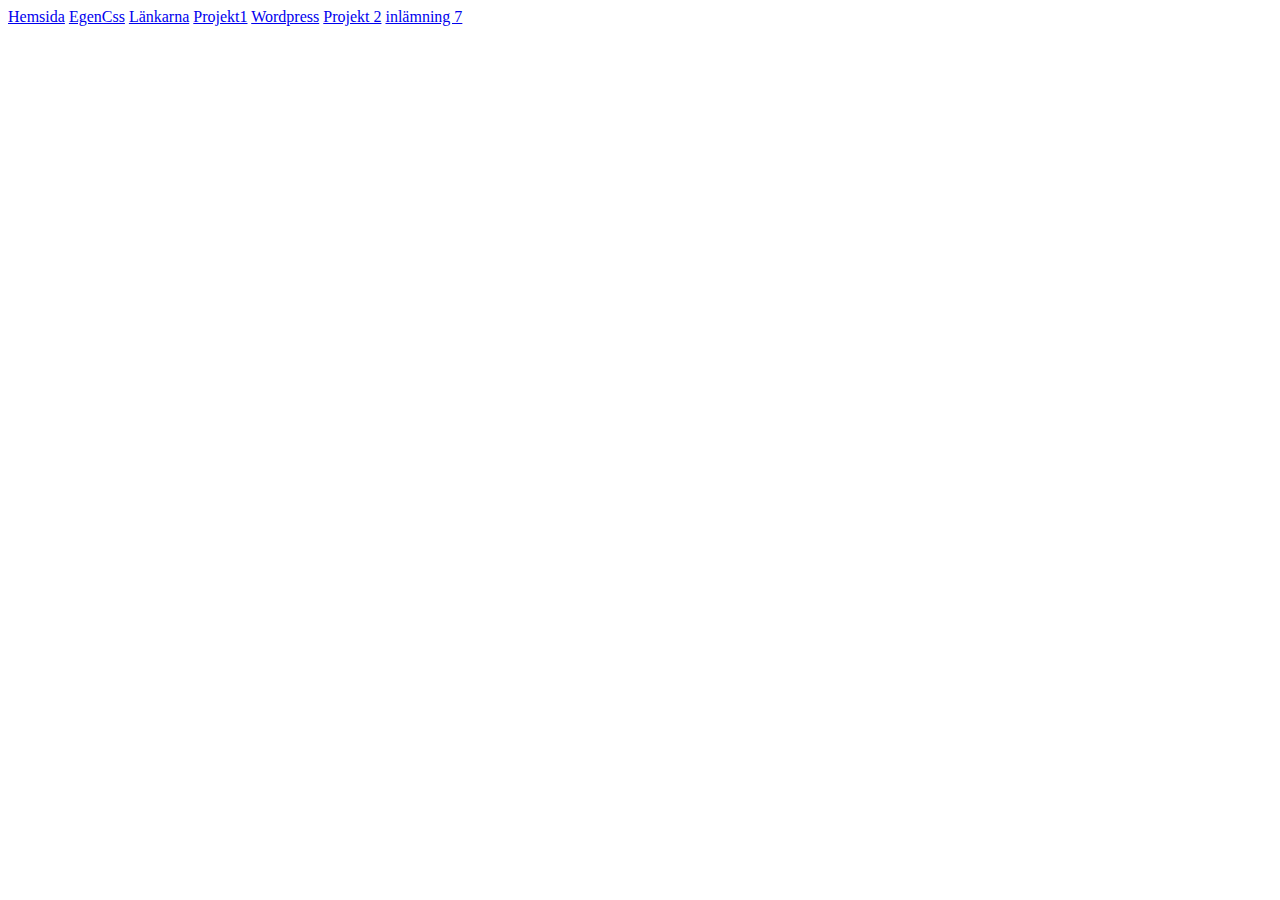
<file: Index.html>
<!DOCTYPE html>
<html lang="en">
<head>
    <meta charset="UTF-8">
    <meta name="viewport" content="width=device-width, initial-scale=1.0">
    <title>Document</title>
</head>
<body>
    <a href="Inlämningar/Hemsida.html">Hemsida</a>
    <a href="html (1)/egencss/index.html">EgenCss</a>
    <a href="flerahtmllänk/Slide1.html">Länkarna</a>
    <a href="projekt1/projekt1.html">Projekt1</a>
    <a href="https://felixhemsida4.wordpress.com/">Wordpress</a>
    <a href="projekt2-kod/projekt2.html">Projekt 2</a>
    <a href="#">inlämning 7</a>
</body>
</html>
</file>
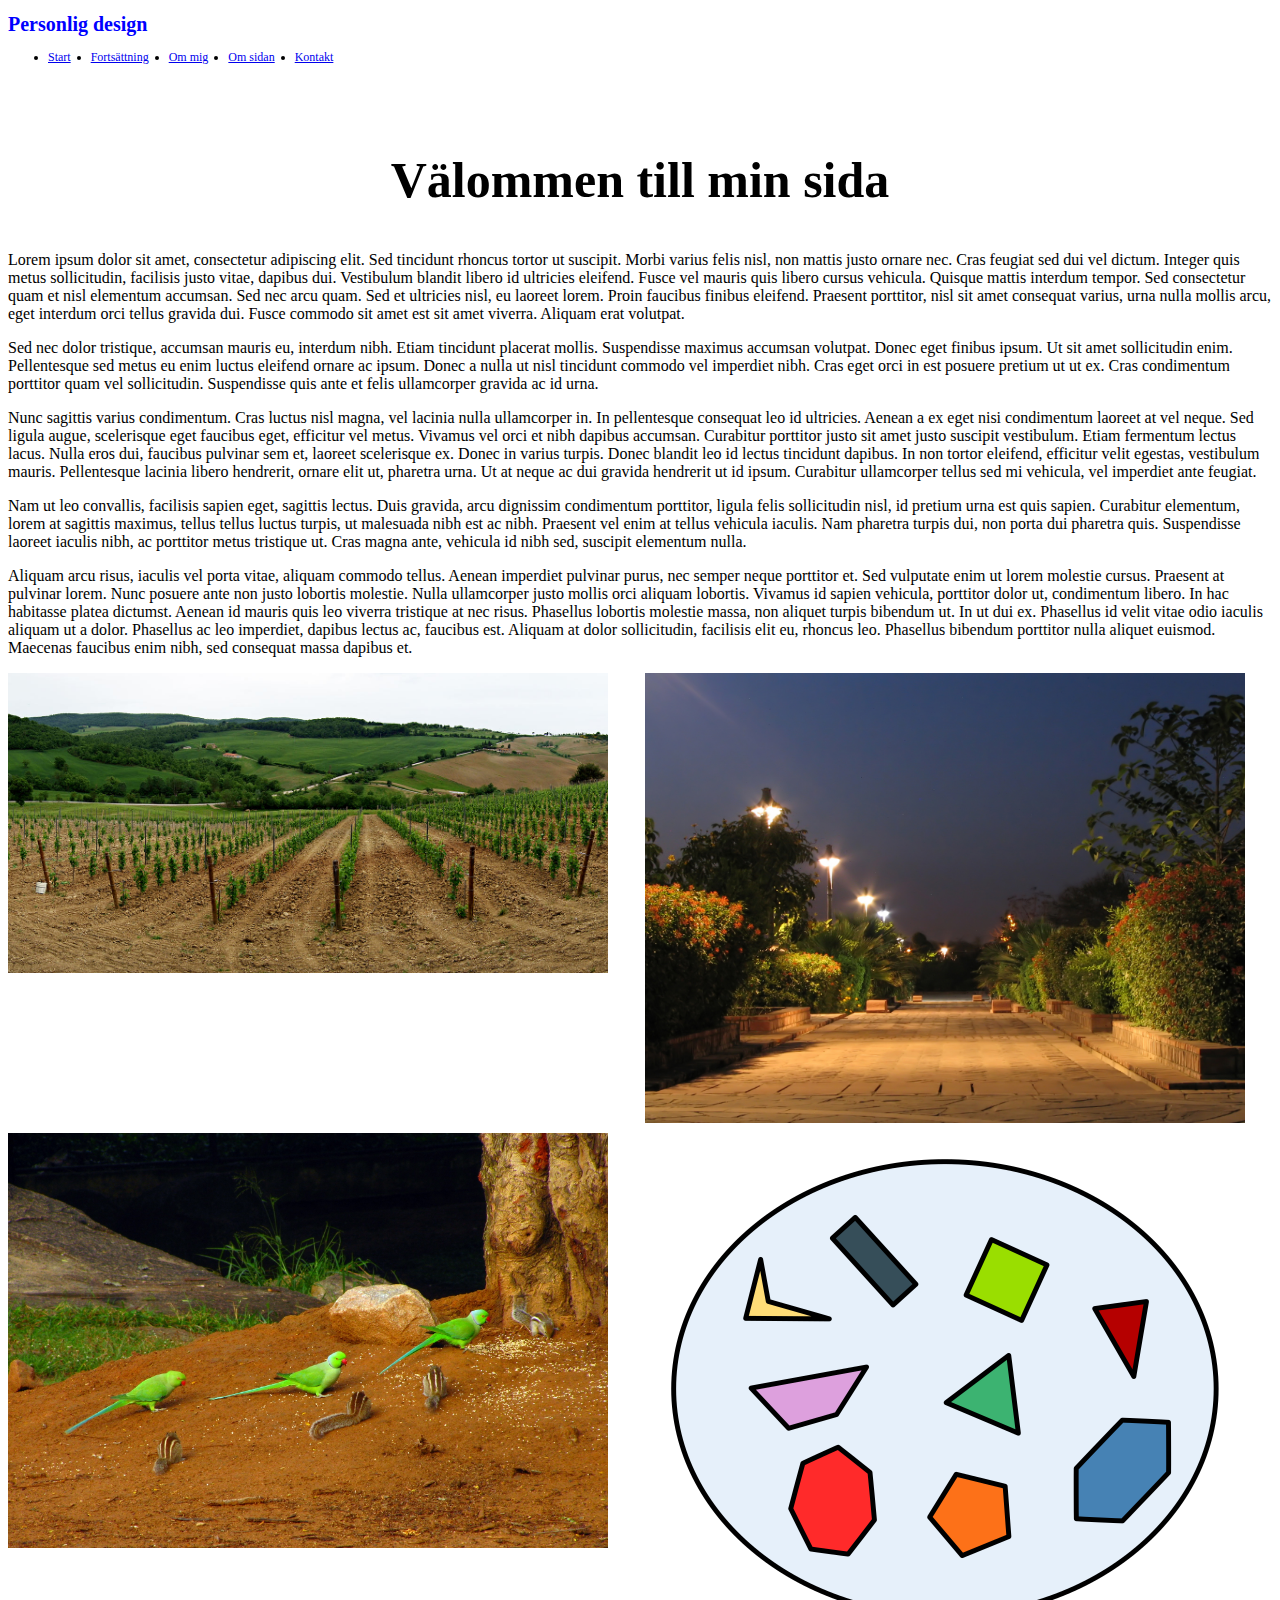
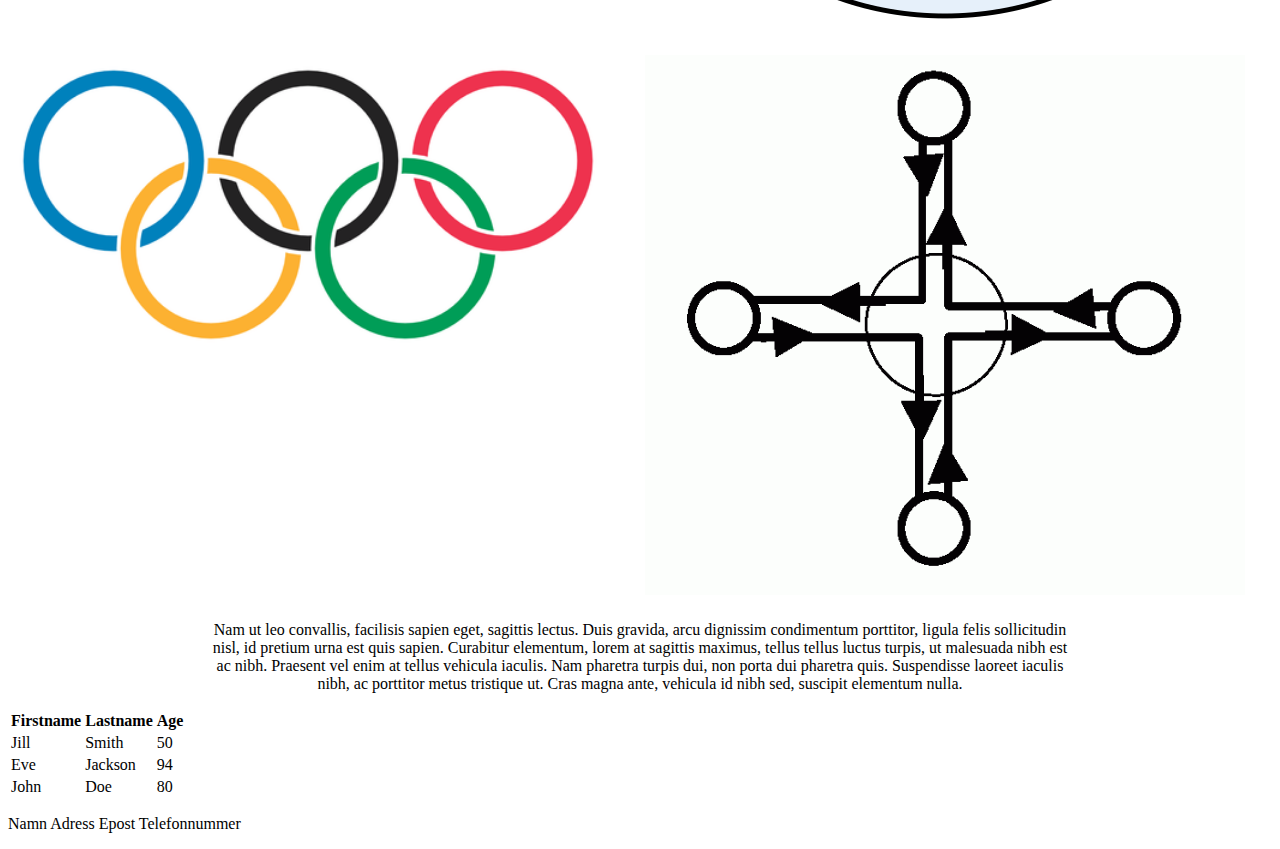
<file: html (1)/05. CSS till sida/index.html>
<!DOCTYPE html>

<html lang="en">
<head>  <link rel="stylesheet" href="style.css">
  <meta charset="utf-8">

  <title>Min fina sida.</title>
  <link rel="stylesheet" href="style.css">

</head>

<body>
    <header>
        <h1>Personlig design</h1>
    </header>
    <nav>
        <ul>
            <li><a href="#">Start</a></li>
            <li><a href="#">Fortsättning</a></li>
            <li><a href="#">Om mig</a></li>
            <li><a href="#">Om sidan</a></li>
            <li><a href="#">Kontakt</a></li>
        </ul>
    </nav>
    <article>
        <h2>Välommen till min sida</h2>
        <section>
            <p>Lorem ipsum dolor sit amet, consectetur adipiscing elit. Sed tincidunt rhoncus tortor ut suscipit. Morbi varius felis nisl, non mattis justo ornare nec. Cras feugiat sed dui vel dictum. Integer quis metus sollicitudin, facilisis justo vitae, dapibus dui. Vestibulum blandit libero id ultricies eleifend. Fusce vel mauris quis libero cursus vehicula. Quisque mattis interdum tempor. Sed consectetur quam et nisl elementum accumsan. Sed nec arcu quam. Sed et ultricies nisl, eu laoreet lorem. Proin faucibus finibus eleifend. Praesent porttitor, nisl sit amet consequat varius, urna nulla mollis arcu, eget interdum orci tellus gravida dui. Fusce commodo sit amet est sit amet viverra. Aliquam erat volutpat.</p>

            <p>Sed nec dolor tristique, accumsan mauris eu, interdum nibh. Etiam tincidunt placerat mollis. Suspendisse maximus accumsan volutpat. Donec eget finibus ipsum. Ut sit amet sollicitudin enim. Pellentesque sed metus eu enim luctus eleifend ornare ac ipsum. Donec a nulla ut nisl tincidunt commodo vel imperdiet nibh. Cras eget orci in est posuere pretium ut ut ex. Cras condimentum porttitor quam vel sollicitudin. Suspendisse quis ante et felis ullamcorper gravida ac id urna.</p>

            <p>Nunc sagittis varius condimentum. Cras luctus nisl magna, vel lacinia nulla ullamcorper in. In pellentesque consequat leo id ultricies. Aenean a ex eget nisi condimentum laoreet at vel neque. Sed ligula augue, scelerisque eget faucibus eget, efficitur vel metus. Vivamus vel orci et nibh dapibus accumsan. Curabitur porttitor justo sit amet justo suscipit vestibulum. Etiam fermentum lectus lacus. Nulla eros dui, faucibus pulvinar sem et, laoreet scelerisque ex. Donec in varius turpis. Donec blandit leo id lectus tincidunt dapibus. In non tortor eleifend, efficitur velit egestas, vestibulum mauris. Pellentesque lacinia libero hendrerit, ornare elit ut, pharetra urna. Ut at neque ac dui gravida hendrerit ut id ipsum. Curabitur ullamcorper tellus sed mi vehicula, vel imperdiet ante feugiat.</p>

            <p>Nam ut leo convallis, facilisis sapien eget, sagittis lectus. Duis gravida, arcu dignissim condimentum porttitor, ligula felis sollicitudin nisl, id pretium urna est quis sapien. Curabitur elementum, lorem at sagittis maximus, tellus tellus luctus turpis, ut malesuada nibh est ac nibh. Praesent vel enim at tellus vehicula iaculis. Nam pharetra turpis dui, non porta dui pharetra quis. Suspendisse laoreet iaculis nibh, ac porttitor metus tristique ut. Cras magna ante, vehicula id nibh sed, suscipit elementum nulla.</p>

            <p>Aliquam arcu risus, iaculis vel porta vitae, aliquam commodo tellus. Aenean imperdiet pulvinar purus, nec semper neque porttitor et. Sed vulputate enim ut lorem molestie cursus. Praesent at pulvinar lorem. Nunc posuere ante non justo lobortis molestie. Nulla ullamcorper justo mollis orci aliquam lobortis. Vivamus id sapien vehicula, porttitor dolor ut, condimentum libero. In hac habitasse platea dictumst. Aenean id mauris quis leo viverra tristique at nec risus. Phasellus lobortis molestie massa, non aliquet turpis bibendum ut. In ut dui ex. Phasellus id velit vitae odio iaculis aliquam ut a dolor. Phasellus ac leo imperdiet, dapibus lectus ac, faucibus est. Aliquam at dolor sollicitudin, facilisis elit eu, rhoncus leo. Phasellus bibendum porttitor nulla aliquet euismod. Maecenas faucibus enim nibh, sed consequat massa dapibus et.</p>
        </section>
        <section>
            <img src="img/img_01.jpg">
            <img src="img/img_02.jpg">
            <img src="img/img_03.jpg">
            <img src="img/img_04.png">
            <img src="img/img_05.png">
            <img src="img/img_06.gif">
            <p>Nam ut leo convallis, facilisis sapien eget, sagittis lectus. Duis gravida, arcu dignissim condimentum porttitor, ligula felis sollicitudin nisl, id pretium urna est quis sapien. Curabitur elementum, lorem at sagittis maximus, tellus tellus luctus turpis, ut malesuada nibh est ac nibh. Praesent vel enim at tellus vehicula iaculis. Nam pharetra turpis dui, non porta dui pharetra quis. Suspendisse laoreet iaculis nibh, ac porttitor metus tristique ut. Cras magna ante, vehicula id nibh sed, suscipit elementum nulla.</p>
        </section>
    </article>
    <aside>
        <table>
            <tr>
                <th>Firstname</th>
                <th>Lastname</th> 
                <th>Age</th>
            </tr>
            <tr>
                <td>Jill</td>
                <td>Smith</td>
                <td>50</td>
            </tr>
            <tr>
                <td>Eve</td>
                <td>Jackson</td>
                <td>94</td>
            </tr>
            <tr>
                <td>John</td>
                <td>Doe</td>
                <td>80</td>
            </tr>
        </table>
    </aside>
    <footer>
        <p>Namn Adress Epost Telefonnummer</p>
    </footer>
</body>
</html>
</file>
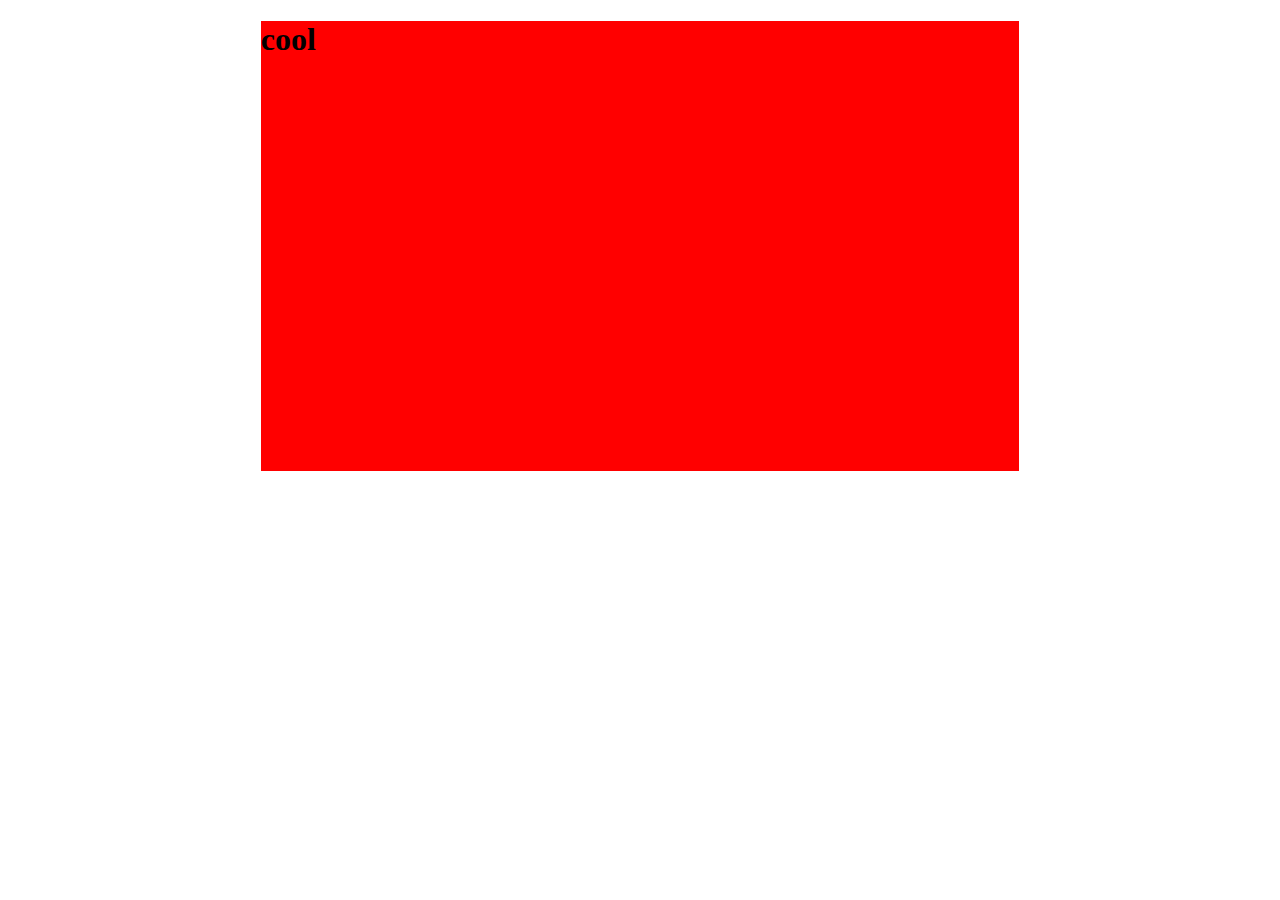
<file: bakgrundgenomgång.html>
<!DOCTYPE html>
<html lang="en">
<head>
    <meta charset="UTF-8">
    <meta name="viewport" content="width=device-width, initial-scale=1.0">
    <title>Document</title>
    <style>
        *{
            box-sizing: border-box;
           
        }
        header {
        background-color: red;
        max-width: 60%;
        margin: auto;
        height: 50vh;
        background-image: url ("https://shared.fastly.steamstatic.com/store_item_assets/steam/apps/239140/ss_a3771358b8eb4ea4c8f99c…);
        background-size: cover;
        padding: 20px;
        }
 
        nav{
            background-color: rgba(0, 0, 0, 0.274);
            height: 80px;
           border-radius: 25px;
           backdrop-filter: blur(8px);
        }
        h1{
            color: white;
            font-family: sans-serif;
            font-size: 48px;
            border-radius: 25px;
        }
    </style>
</head>
<body>
   
<header>
    <nav></nav>
    <h1>cool</h1>
</header>
 
 
</body>
</html>
</file>
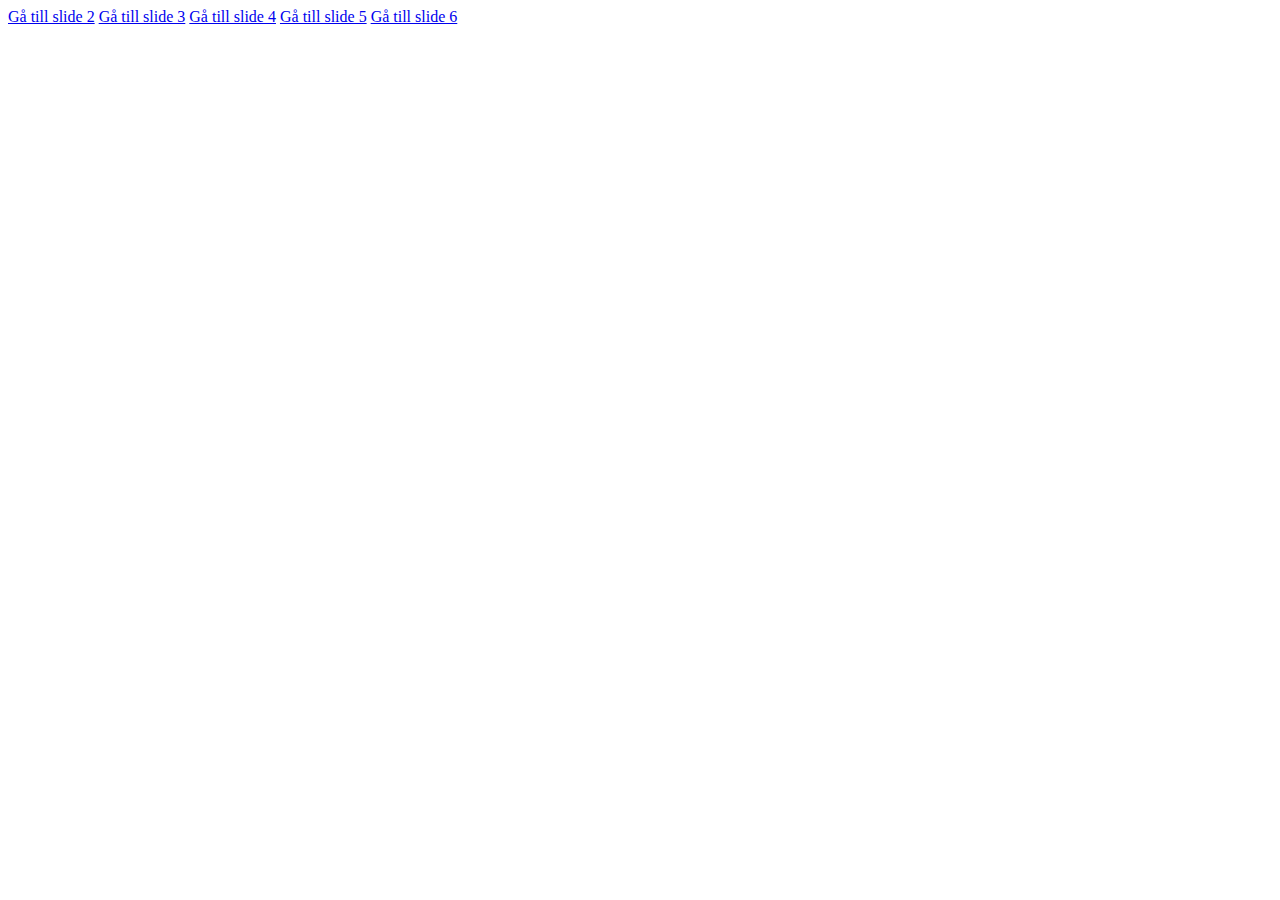
<file: Flera html länk/Slide1.html>
<!DOCTYPE html>
<html lang="en">
<head>
    <meta charset="UTF-8">
    <meta name="viewport" content="width=device-width, initial-scale=1.0">
    <title>Document</title>
</head>
<body>
    <a href="Slide2.html">Gå till slide 2</a>
    <a href="Slide3.html">Gå till slide 3</a>
    <a href="Slide4.html">Gå till slide 4</a>
    <a href="Slide5.html">Gå till slide 5</a>
    <a href="Slide6.html">Gå till slide 6</a>
   
</body>
</html>
</file>
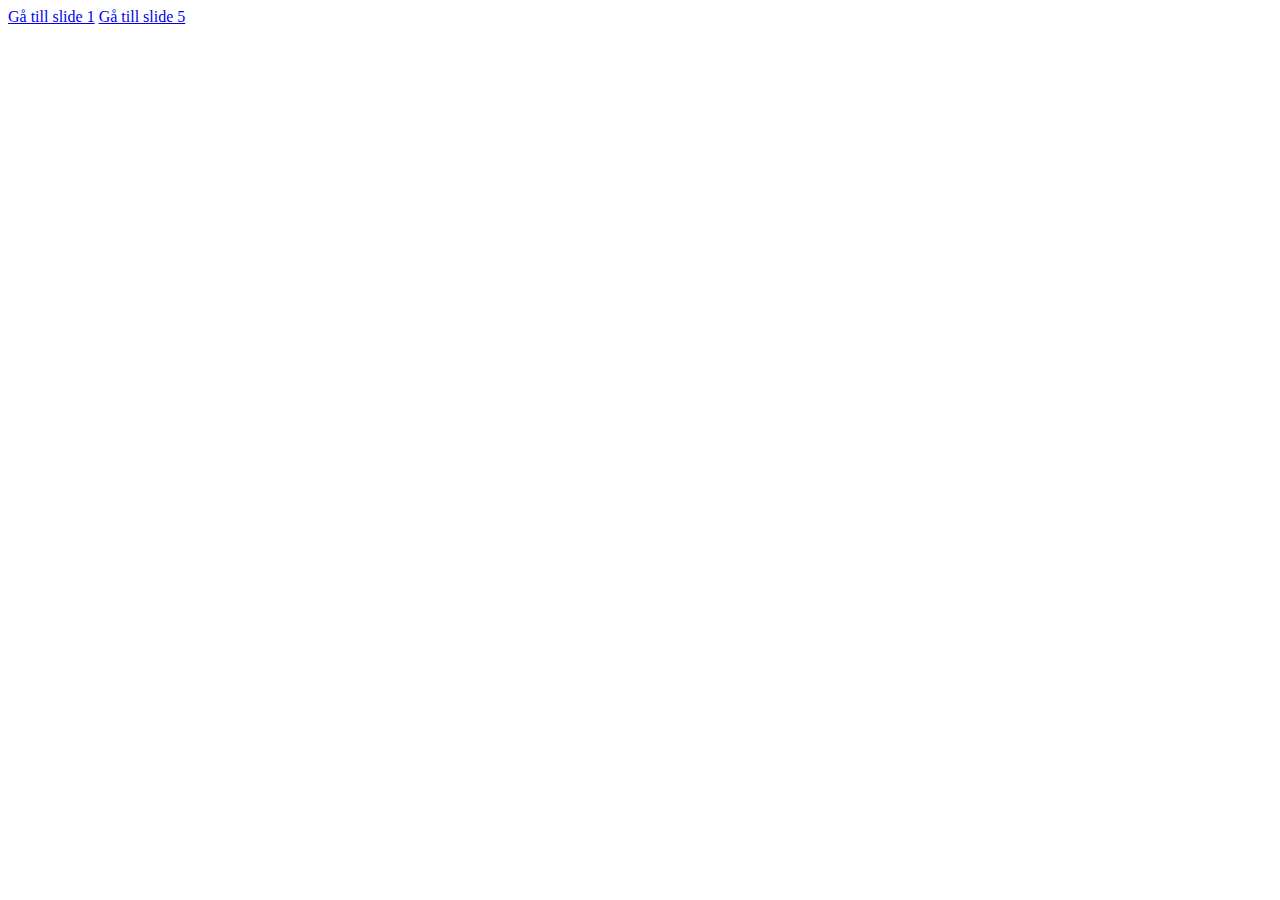
<file: Flera html länk/Slide2.html>
<!DOCTYPE html>
<html lang="en">
<head>
    <meta charset="UTF-8">
    <meta name="viewport" content="width=device-width, initial-scale=1.0">
    <title>Document</title>
</head>
<body>
    <a href="Slide1.html">Gå till slide 1</a>
    <a href="Slide5.html">Gå till slide 5</a>
</body>
</html>
</file>
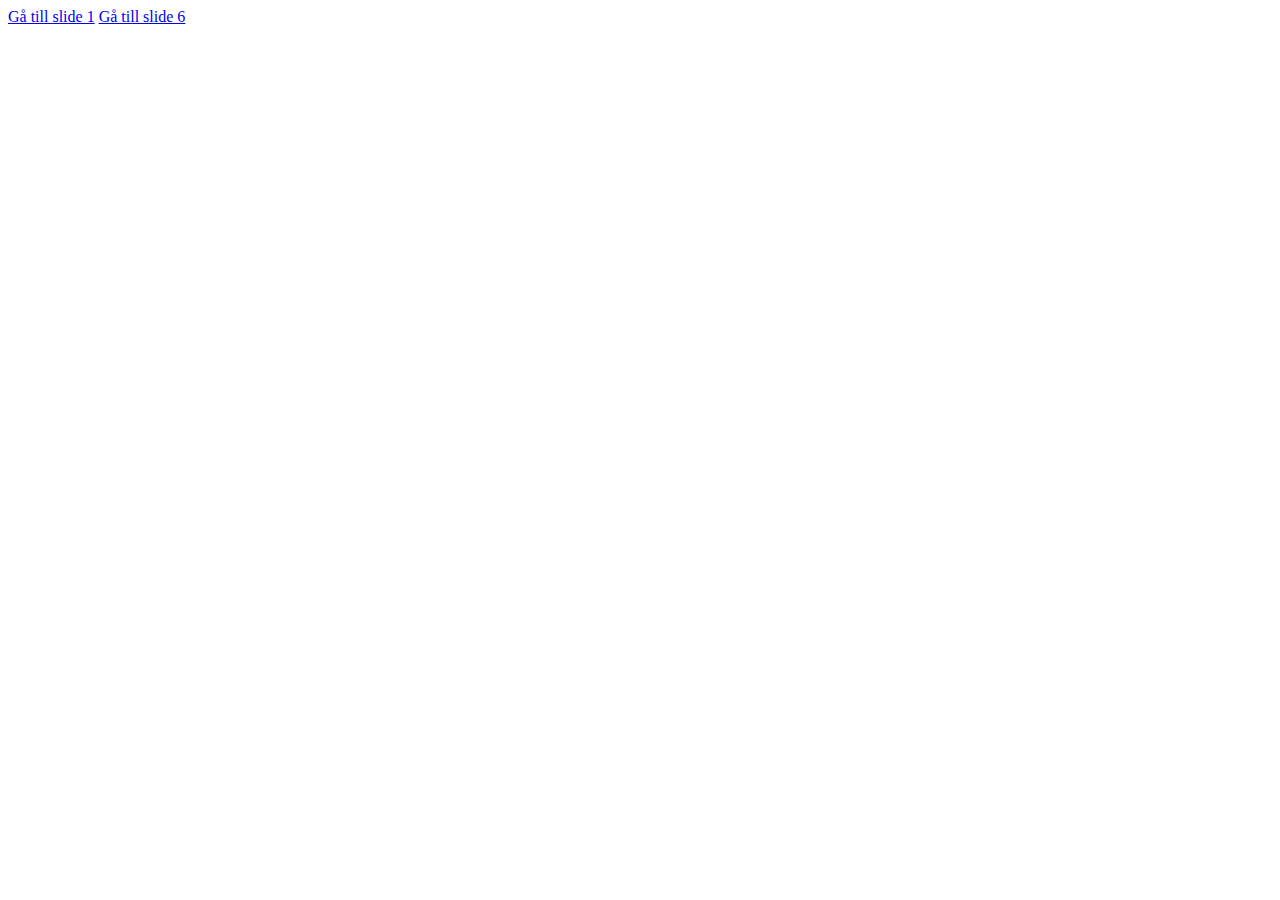
<file: Flera html länk/Slide4.html>
<!DOCTYPE html>
<html lang="en">
<head>
    <meta charset="UTF-8">
    <meta name="viewport" content="width=device-width, initial-scale=1.0">
    <title>Document</title>
</head>
<body>
    <a href="Slide1.html">Gå till slide 1</a>
    <a href="Slide6.html">Gå till slide 6</a>
</body>
</html>
</file>
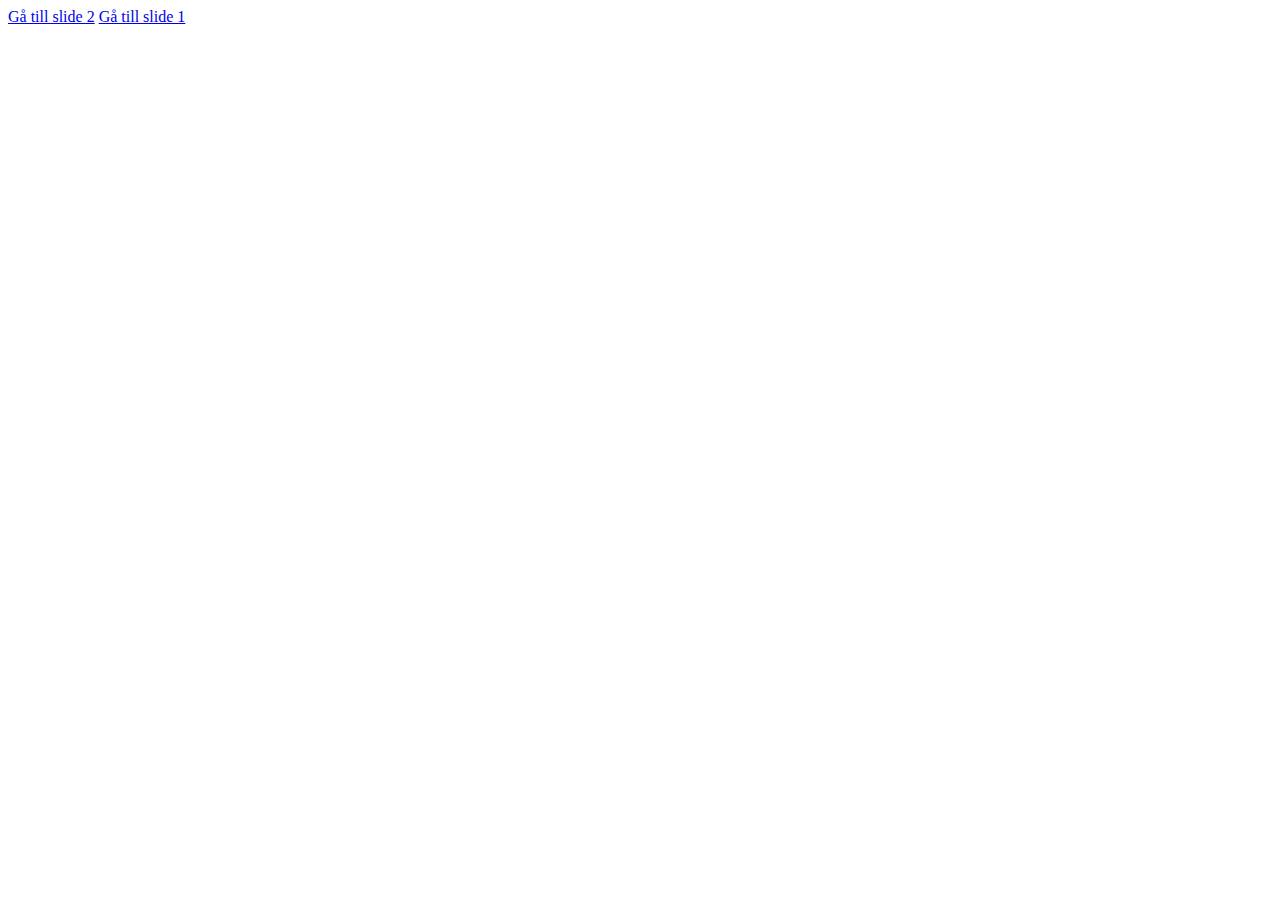
<file: Flera html länk/Slide5.html>
<!DOCTYPE html>
<html lang="en">
<head>
    <meta charset="UTF-8">
    <meta name="viewport" content="width=device-width, initial-scale=1.0">
    <title>Document</title>
</head>
<body>
    <a href="Slide2.html">Gå till slide 2</a>
    <a href="Slide1.html">Gå till slide 1</a>
</body>
</html>
</file>
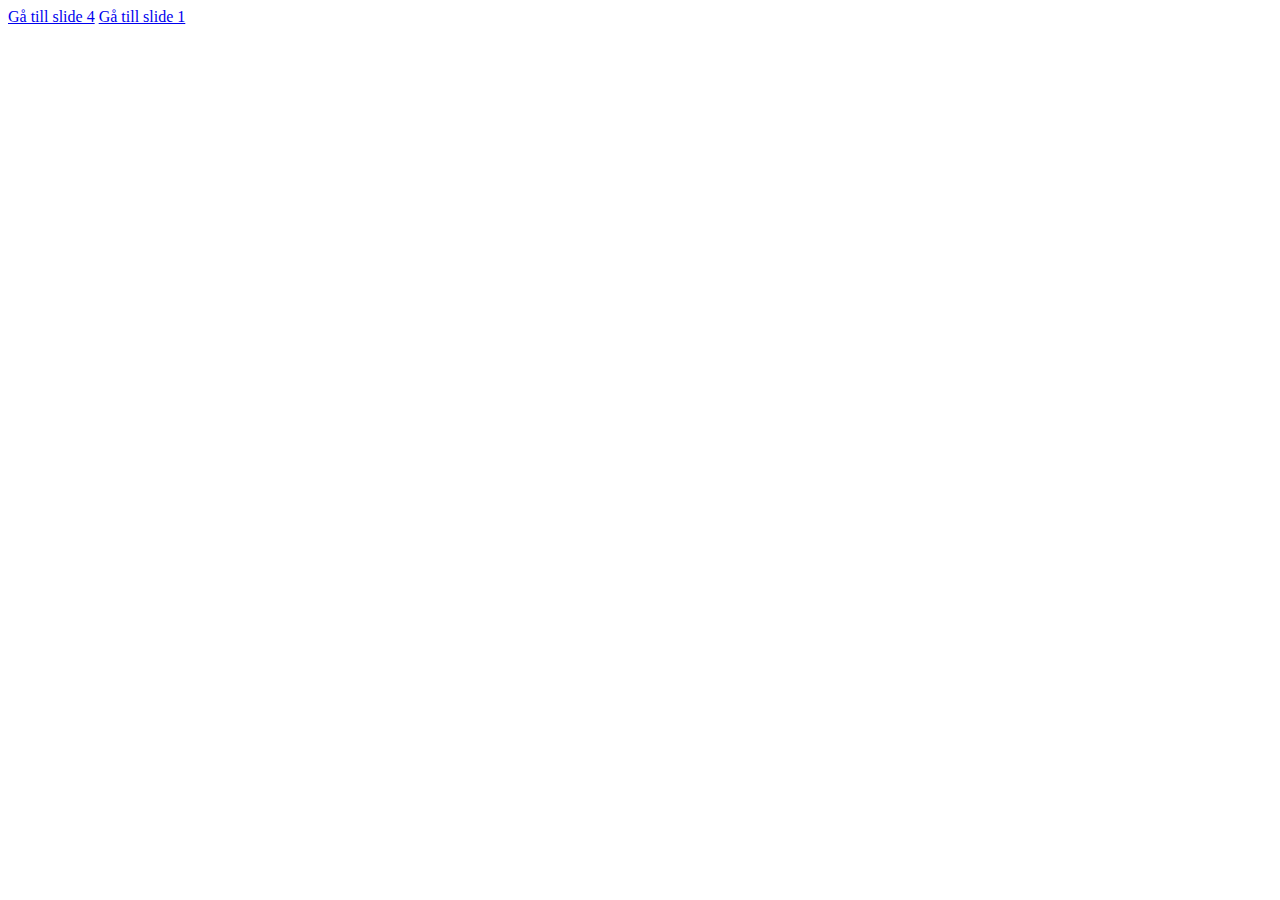
<file: Flera html länk/Slide6.html>
<!DOCTYPE html>
<html lang="en">
<head>
    <meta charset="UTF-8">
    <meta name="viewport" content="width=device-width, initial-scale=1.0">
    <title>Document</title>
</head>
<body>
    <a href="Slide4.html">Gå till slide 4</a>
    <a href="Slide1.html">Gå till slide 1</a>
</body>
</html>
</file>
<file: html (1)/05. CSS till sida/style.css>
h1 {
    color: blue;
    display: flex;
    font-size: 20px;
}
nav {
    margin-right: 60%
    
}
nav ul {
    display: flex;
    gap: 20px;
    height: 60px;
    font-size: 12px;
}
h2 {
    text-align: center;
    font-size: 50px
}
section:nth-of-type(2) {
    display: grid;
    grid-template-columns: 1fr 1fr;
    gap: 10px;
   
}
section:nth-of-type(2) p {
    grid-column: 1 / -1;
    text-align: center;
    padding-inline: 200px;
}
 
img {
    width: 600px;
}
</file>
